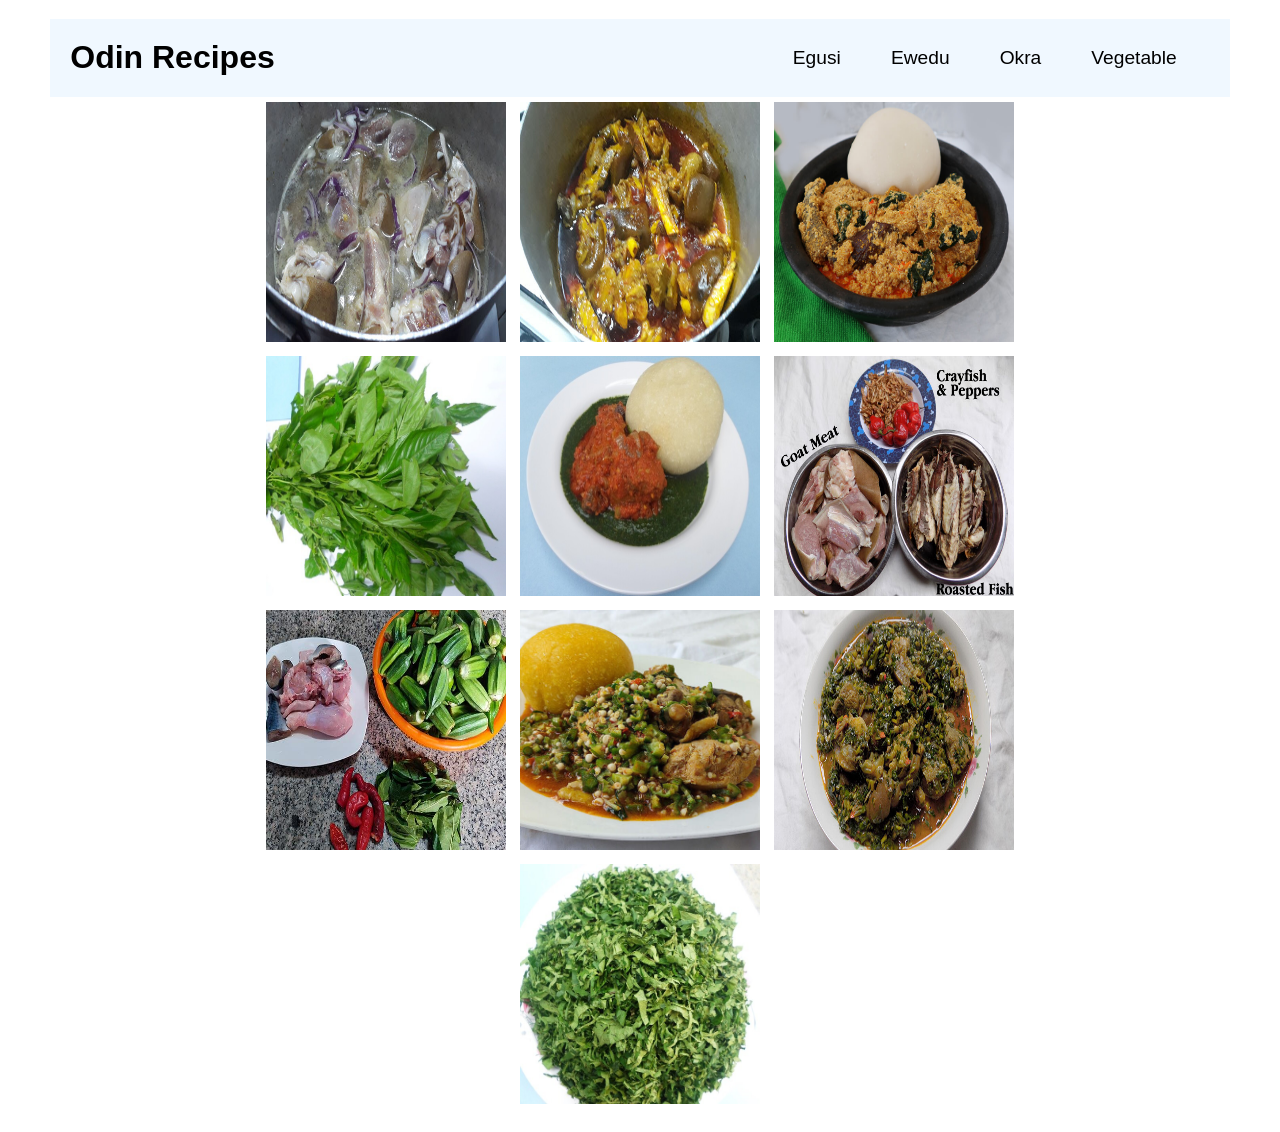
<file: index.html>
<!DOCTYPE html>
<html lang="en">
<head>
    <meta charset="UTF-8">
    <meta name="viewport" content="width=device-width, initial-scale=1.0">
    <title>Odin Recipes</title>
    
    <link rel="stylesheet" href="styles.css">
</head>
<body>


    <div class="header">
        <h1>Odin Recipes</h1>
        <ul>
            <li><a href="recipes/egusi.html">Egusi</a></li>
            <li><a href="recipes/ewedu.html">Ewedu</a></li>
            <li><a href="recipes/okra.html">Okra</a></li>
            <li><a href="recipes/vegetable.html">Vegetable</a></li>
        </ul>
    </div>
    <div class="img-tag">    
        <img src="/images/cooking-goat-meat.jpg" width="250" height="250" alt="">
        <img src="/images/cooking-vegies.jpg"  width="250" height="250" alt="">
        <img src="/images/egusi_soup-1.jpg" width="250" height="250" alt="">
        <img src="/images/ewedu-leaves.jpg" width="250" height="250" alt="">
        <img src="/images/ewedu-soup.jpg" width="250" height="250" alt="">
        <img src="/images/fish-and-meat-ingredients.jpg" width="250" height="250" alt="">
        <img src="/images/Okra_soup_ingredients.jpg" width="250" height="250" alt="">
        <img src="/images/okro_soup_recipe-500x500.jpg" width="250" height="250" alt="">
        <img src="/images/vegetable_soup_recipe.jpg" width="250" height="250" alt="">
        <img src="/images/vegetables.jpg" width="250" height="250" alt="">
    </div>

    
</body>
</html>
</file>
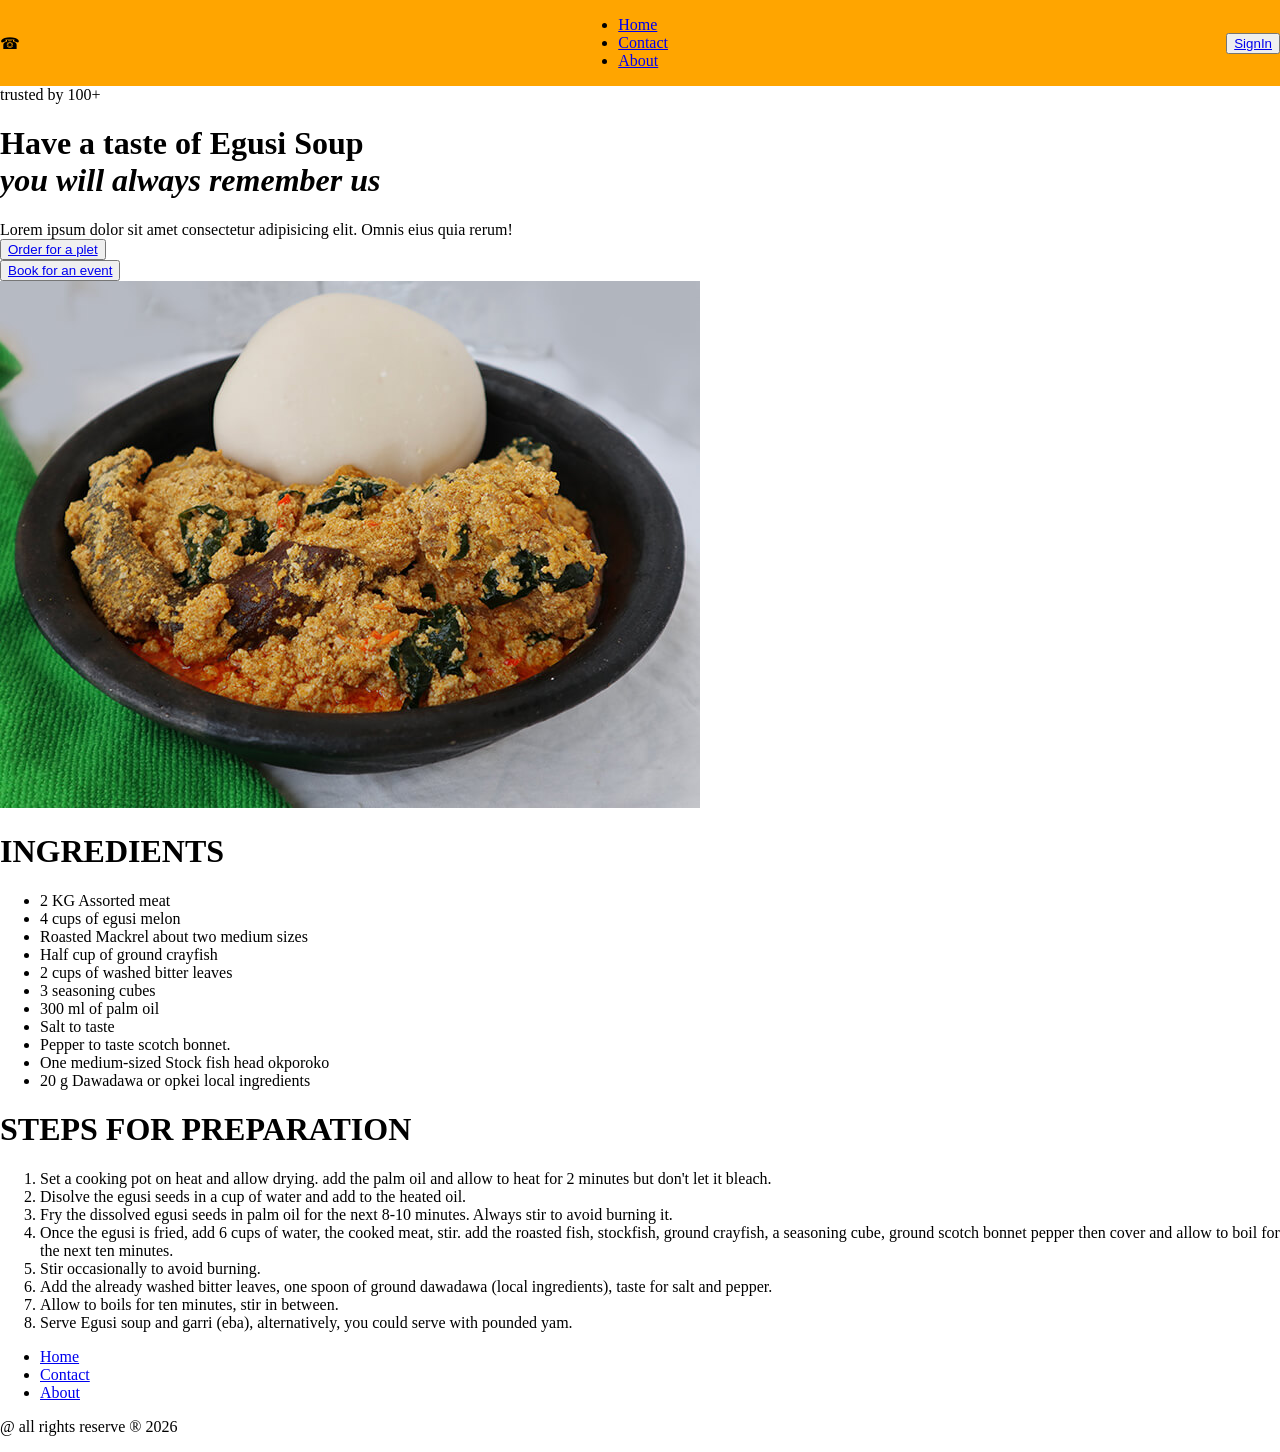
<file: recipes/egusi.html>
<!DOCTYPE html>
<html lang="en">
<head>
    <meta charset="UTF-8">
    <meta name="viewport" content="width=device-width, initial-scale=1.0">
    <title>Egusi </title>
    <link rel="stylesheet" href="/css/egusi.css">
</head>
<body>
    <div class="header-bar">
        <div class="header-logo">
            &phone;
        </div>
        <div class="header-nav-bar">
            <ul>
                <li><a href="/index.html">Home </a></li>
                <li><a href="#">Contact</a></li>
                <li><a href="#">About</a></li>
            </ul> 
        </div>
        <div class="header-action">
            <button class="action"><a href="#">SignIn</a></button>
        </div>
    </div>
    
    <div class="hero">
        <div class="hero-text">   
            <div class="p1">
                trusted by 100+
            </div>
        
            <h1>Have a taste of Egusi Soup <br>
                <em>
                    you will always remember us
                </em>
            </h1>
            
            <div class="hero-text-main">
                Lorem ipsum dolor sit amet consectetur adipisicing elit. Omnis eius quia rerum!
            </div>

            <div class="hero-action">
                <div class="right-bt">
                    <button><a href="#">Order for a plet</a></button>
                </div>
                <div class="left-bt">
                    <button><a href="#">Book for an event</a></button>
                </div>
            </div>
        </div>
        <div class="hero-img">
            <img src="/images/egusi_soup-1.jpg" alt="">
        </div>
    </div>
    <div class="ingredient-section">
        <h1>INGREDIENTS</h1>
        <ul>
            <li>2 KG Assorted meat</li>
            <li>4 cups of egusi melon</li>
            <li>Roasted Mackrel about two medium sizes</li>
            <li>Half cup of ground crayfish</li>
            <li>2 cups of washed bitter leaves</li>
            <li>3 seasoning cubes</li>
            <li>300 ml of palm oil</li>
            <li>Salt to taste</li>
            <li>Pepper to taste scotch bonnet.</li>
            <li>One medium-sized Stock fish head okporoko</li>
            <li>20 g Dawadawa or opkei local ingredients</li>
        </ul>
    </div>
    <div class="PREPARATION">
        <h1>STEPS FOR PREPARATION</h1>
          <ol>
            <li> Set a cooking pot on heat and allow drying. add the palm oil and allow to heat for 2 minutes but don't let it bleach.</li>
            <li>Disolve the egusi seeds in a cup of water and add to the heated oil.</li>
            <li>Fry the dissolved egusi seeds in palm oil for the next 8-10 minutes. Always stir to avoid burning it.</li>
            <li>Once the egusi is fried, add 6 cups of water, the cooked meat, stir. add the roasted fish, stockfish, ground crayfish, a seasoning cube, ground scotch bonnet pepper then cover and allow to boil for the next ten minutes.</li>
            <li>Stir occasionally to avoid burning.</li>
            <li>Add the already washed bitter leaves, one spoon of ground dawadawa (local ingredients), taste for salt and pepper.</li>
            <li>Allow to boils for ten minutes, stir in between.</li>
            <li>Serve Egusi soup and garri (eba), alternatively, you could serve with pounded yam.</li>
        </ol>
    </div>
    <div class="footer">
        <div class="footer-nav">
            <ul>
                <li><a href="/index.html">Home </a></li>
                <li><a href="#">Contact</a></li>
                <li><a href="#">About</a></li>
            </ul> 
        </div>
        <p>@ all rights reserve &reg; 2026</p>
    </div>
    <script>function ask(question, yes, no) {
  if (confirm(question)) yes()
  else no();
}

function showOk() {
  alert( "You agreed." );
}

function showCancel() {
  alert( "You canceled the execution." );
}

// usage: functions showOk, showCancel are passed as arguments to ask
ask("Do you agree?", showOk, showCancel);
    </script>
</body>
</html>
</file>
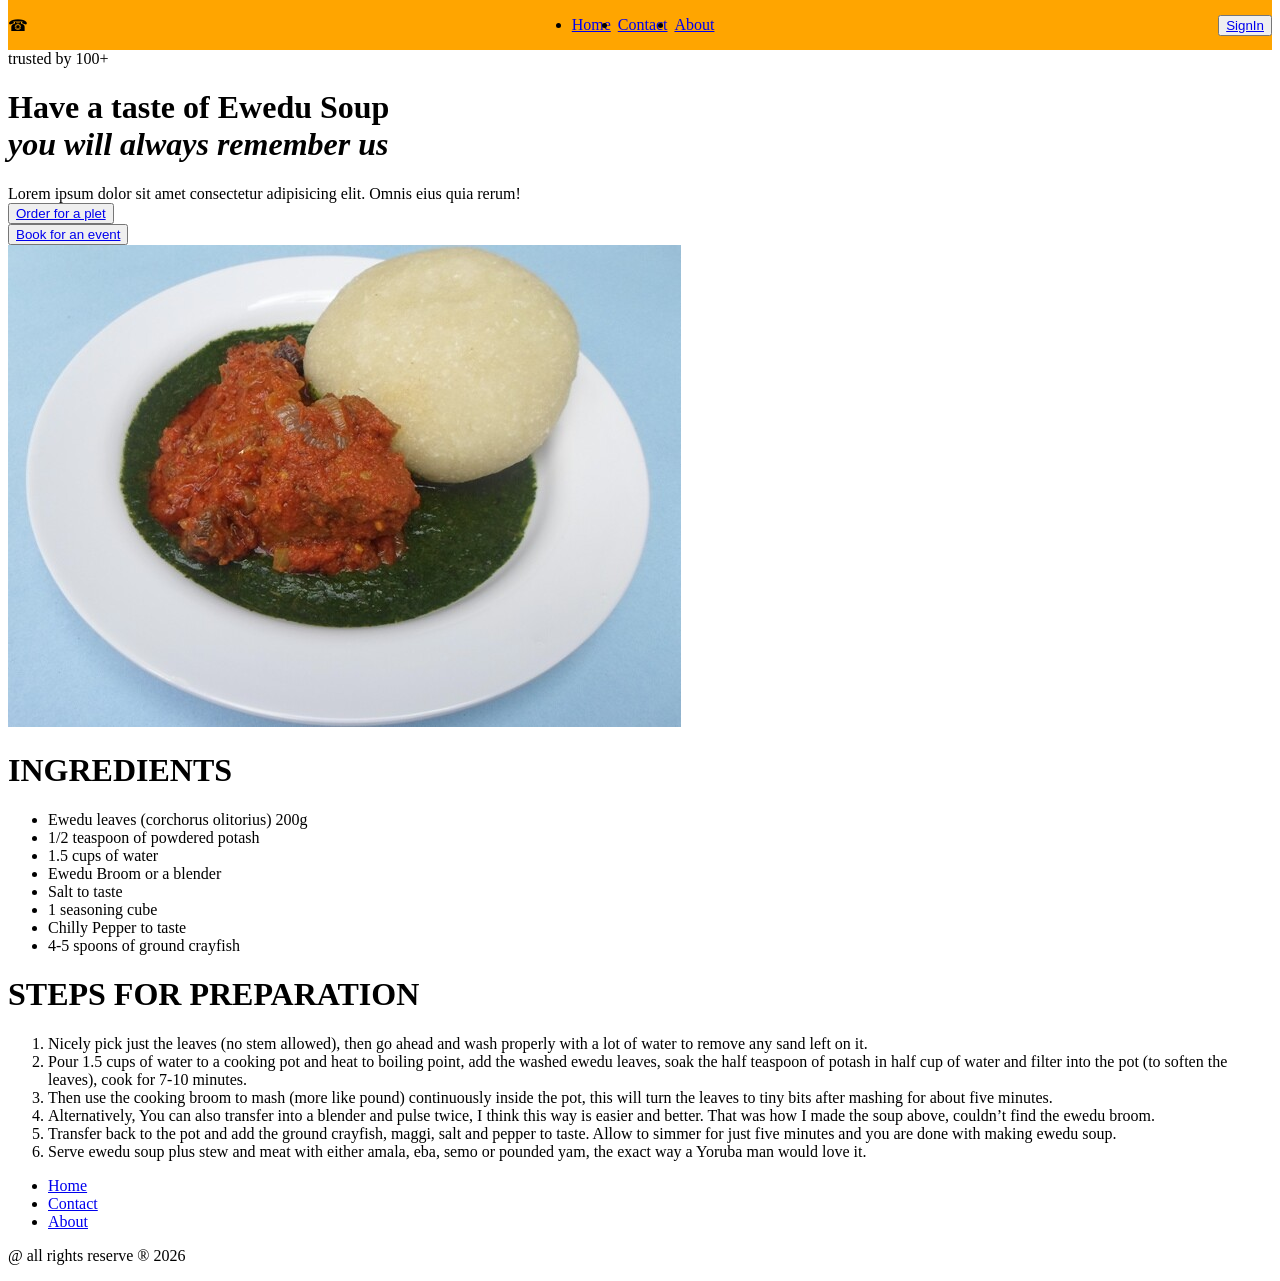
<file: recipes/ewedu.html>
<!DOCTYPE html>
<html lang="en">
<head>
    <meta charset="UTF-8">
    <meta name="viewport" content="width=device-width, initial-scale=1.0">
    <title>Ewedu</title>
    <link rel="stylesheet" href="/css/ewedu.css">
</head>
<body>
   
    <div class="header-bar">
        <div class="header-logo">
            &phone;
        </div>
        <div class="header-nav-bar">
            <ul>
                <li><a href="/index.html">Home </a></li>
                <li><a href="#">Contact</a></li>
                <li><a href="#">About</a></li>
            </ul> 
        </div>
        <div class="header-action">
            <button class="action"><a href="#">SignIn</a></button>
        </div>
    </div>
    
    <div class="hero">
        <div class="hero-text">   
            <div class="p1">
                trusted by 100+
            </div>
        
            <h1>Have a taste of Ewedu Soup <br>
                <em>
                    you will always remember us
                </em>
            </h1>
            
            <div class="hero-text-main">
                Lorem ipsum dolor sit amet consectetur adipisicing elit. Omnis eius quia rerum!
            </div>

            <div class="hero-action">
                <div class="right-bt">
                    <button><a href="#">Order for a plet</a></button>
                </div>
                <div class="left-bt">
                    <button><a href="#">Book for an event</a></button>
                </div>
            </div>
        </div>
        <div class="hero-img">
            <img src="/images/ewedu-soup.jpg" alt="">
        </div>
    </div>
    <div class="ingredient-section">
        <h1>INGREDIENTS</h1>
        <ul>
        <li>Ewedu leaves (corchorus olitorius) 200g</li>
        <li>1/2 teaspoon of powdered potash</li>
        <li>1.5 cups of water</li>
        <li>Ewedu Broom or a blender</li>
        <li>Salt to taste</li>
        <li>1 seasoning cube</li>
        <li>Chilly Pepper to taste</li>
        <li>4-5 spoons of ground crayfish</li>
    </ul>
    </div>
    <div class="PREPARATION">
        <h1>STEPS FOR PREPARATION</h1>
          <ol>
        <li>Nicely pick just the leaves (no stem allowed), then go ahead and wash properly with a lot of water to remove any sand left on it.</li>
        <li>Pour 1.5 cups of water to a cooking pot and heat to boiling point, add the washed ewedu leaves, soak the half teaspoon of potash in half cup of water and filter into the pot (to soften the leaves), cook for 7-10 minutes.</li>
        <li>Then use the cooking broom to mash (more like pound) continuously inside the pot, this will turn the leaves to tiny bits after mashing for about five minutes.</li>
        <li>Alternatively, You can also transfer into a blender and pulse twice, I think this way is easier and better. That was how I made the soup above, couldn’t find the ewedu broom.</li>
        <li>Transfer back to the pot and add the ground crayfish, maggi, salt and pepper to taste. Allow to simmer for just five minutes and you are done with making ewedu soup.</li>
        <li>Serve ewedu soup plus stew and meat with either amala, eba, semo or pounded yam, the exact way a Yoruba man would love it.</li>
   </ol>
    </div>
    <div class="footer">
        <div class="footer-nav">
            <ul>
                <li><a href="/index.html">Home </a></li>
                <li><a href="#">Contact</a></li>
                <li><a href="#">About</a></li>
            </ul> 
        </div>
        <p>@ all rights reserve &reg; 2026</p>
    </div>
</body>
</html>
</file>
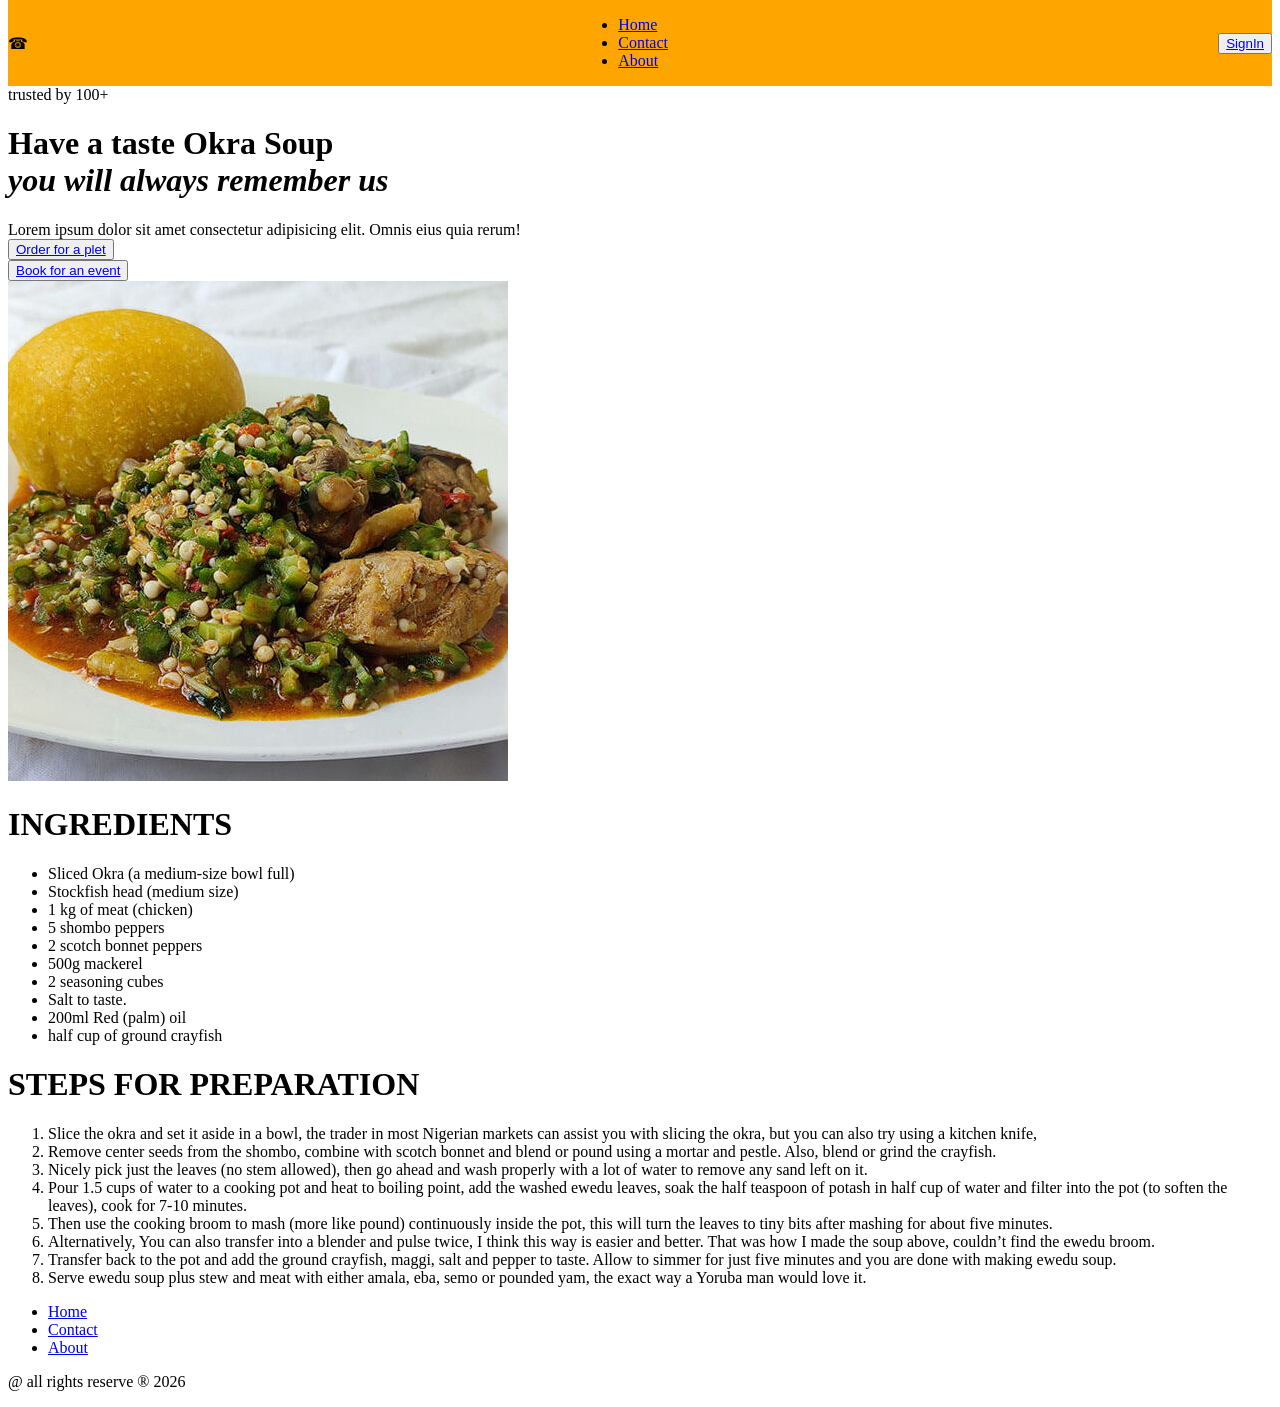
<file: recipes/okra.html>
<!DOCTYPE html>
<html lang="en">
<head>
    <meta charset="UTF-8">
    <meta name="viewport" content="width=device-width, initial-scale=1.0">
    <title>Okra</title>
   
    <link rel="stylesheet" href="/css/okra.css">
</head>
<body>

    <div class="header-bar">
        <div class="header-logo">
            &phone;
        </div>
        <div class="header-nav-bar">
            <ul>
                <li><a href="/index.html">Home </a></li>
                <li><a href="#">Contact</a></li>
                <li><a href="#">About</a></li>
            </ul> 
        </div>
        <div class="header-action">
            <button class="action"><a href="#">SignIn</a></button>
        </div>
    </div>
    
    <div class="hero">
        <div class="hero-text">   
            <div class="p1">
                trusted by 100+
            </div>
        
            <h1>Have a taste Okra Soup <br>
                <em>
                    you will always remember us
                </em>
            </h1>
            
            <div class="hero-text-main">
                Lorem ipsum dolor sit amet consectetur adipisicing elit. Omnis eius quia rerum!
            </div>

            <div class="hero-action">
                <div class="right-bt">
                    <button><a href="#">Order for a plet</a></button>
                </div>
                <div class="left-bt">
                    <button><a href="#">Book for an event</a></button>
                </div>
            </div>
        </div>
        <div class="hero-img">
            <img src="/images/okro_soup_recipe-500x500.jpg" alt="">
        </div>
    </div>
    <div class="ingredient-section">
        <h1>INGREDIENTS</h1>
        <ul>
            <li>Sliced Okra (a medium-size bowl full)</li>
            <li>Stockfish head (medium size)</li>
            <li>1 kg of meat (chicken)</li>
            <li>5 shombo peppers</li>
            <li>2 scotch bonnet peppers</li>
            <li>500g mackerel</li>
            <li>2 seasoning cubes</li>
            <li>Salt to taste.</li>
            <li>200ml Red (palm) oil</li>
            <li>half cup of ground crayfish</li>
        </ul>
    </div>
    <div class="PREPARATION">
        <h1>STEPS FOR PREPARATION</h1>
        <ol>
            <li>Slice the okra and set it aside in a bowl, the trader in most Nigerian markets can assist you with slicing the okra, but you can also try using a kitchen knife, </li>
            <li>Remove center seeds from the shombo, combine with scotch bonnet and blend or pound using a mortar and pestle. Also, blend or grind the crayfish.</li>
            <li>Nicely pick just the leaves (no stem allowed), then go ahead and wash properly with a lot of water to remove any sand left on it.</li>
            <li>Pour 1.5 cups of water to a cooking pot and heat to boiling point, add the washed ewedu leaves, soak the half teaspoon of potash in half cup of water and filter into the pot (to soften the leaves), cook for 7-10 minutes.</li>
            <li>Then use the cooking broom to mash (more like pound) continuously inside the pot, this will turn the leaves to tiny bits after mashing for about five minutes.</li>
            <li>Alternatively, You can also transfer into a blender and pulse twice, I think this way is easier and better. That was how I made the soup above, couldn’t find the ewedu broom.</li>
            <li>Transfer back to the pot and add the ground crayfish, maggi, salt and pepper to taste. Allow to simmer for just five minutes and you are done with making ewedu soup.</li>
            <li>Serve ewedu soup plus stew and meat with either amala, eba, semo or pounded yam, the exact way a Yoruba man would love it.</li>    
        </ol>
    </div>
    <div class="footer">
        <div class="footer-nav">
            <ul>
                <li><a href="/index.html">Home </a></li>
                <li><a href="#">Contact</a></li>
                <li><a href="#">About</a></li>
            </ul> 
        </div>
        <p>@ all rights reserve &reg; 2026</p>
    </div>
</body>
</html>
</file>
<file: styles.css>
*{
    box-sizing: border-box;
    margin: 0;
    padding: 0;
}
body{
    width: 100%;
    margin: 0 auto;
    padding: 1.2em;
    font-family: sans-serif;
    display: flex;
    flex-direction: column;
    align-items: center;
}
a{
    text-decoration: none;
    color: black;
    font-size: 1.2rem;
}

ul{
    min-width: 450px;
    width: 10%;
    list-style: none;
    padding: .5em;
    display: flex;
    flex-wrap: wrap;
    justify-content: space-around;    
}
.header{
    background-color: aliceblue;
    width: 95%;
    padding: 20px;
    display: flex;
    flex-wrap: wrap;
    justify-content: space-between;
}
.img-tag{
    width: 80%;
    text-align: center;

}
img{
        padding: 5px;
}
</file>
<file: css/egusi.css>
body {
    
    margin: 0;
    padding: 0;
}
li{
   text-decoration: none ; 
}
.header-bar {
    width: 100%;
    background-color: orange;
    display: flex;
    flex-direction: row;
    justify-content: space-between;
    align-items: center;
}
.header-bar > .header-nav-bar {
    display: flex;
    flex-direction: row;
}
</file>
<file: css/ewedu.css>
body {
    margin-top: 0;
    padding: 0;
}

.header-bar {
    width: 100%;
    background-color: orange;
    display: flex;
    flex-direction: row;
    justify-content: space-between;
    align-items: center;
}
.header-bar > .header-nav-bar ul{
    
    display: flex;
    justify-content: space-around;
}
.header-bar > .header-nav-bar {
    width: 15%;
}
</file>
<file: css/okra.css>
body {
    margin-top: 0;
    padding: 0;
}
.header-bar {
    background-color: orange;
}

.header-bar {
    width: 100%;
    background-color: orange;
    display: flex;
    flex-direction: row;
    justify-content: space-between;
    align-items: center;
}
</file>
